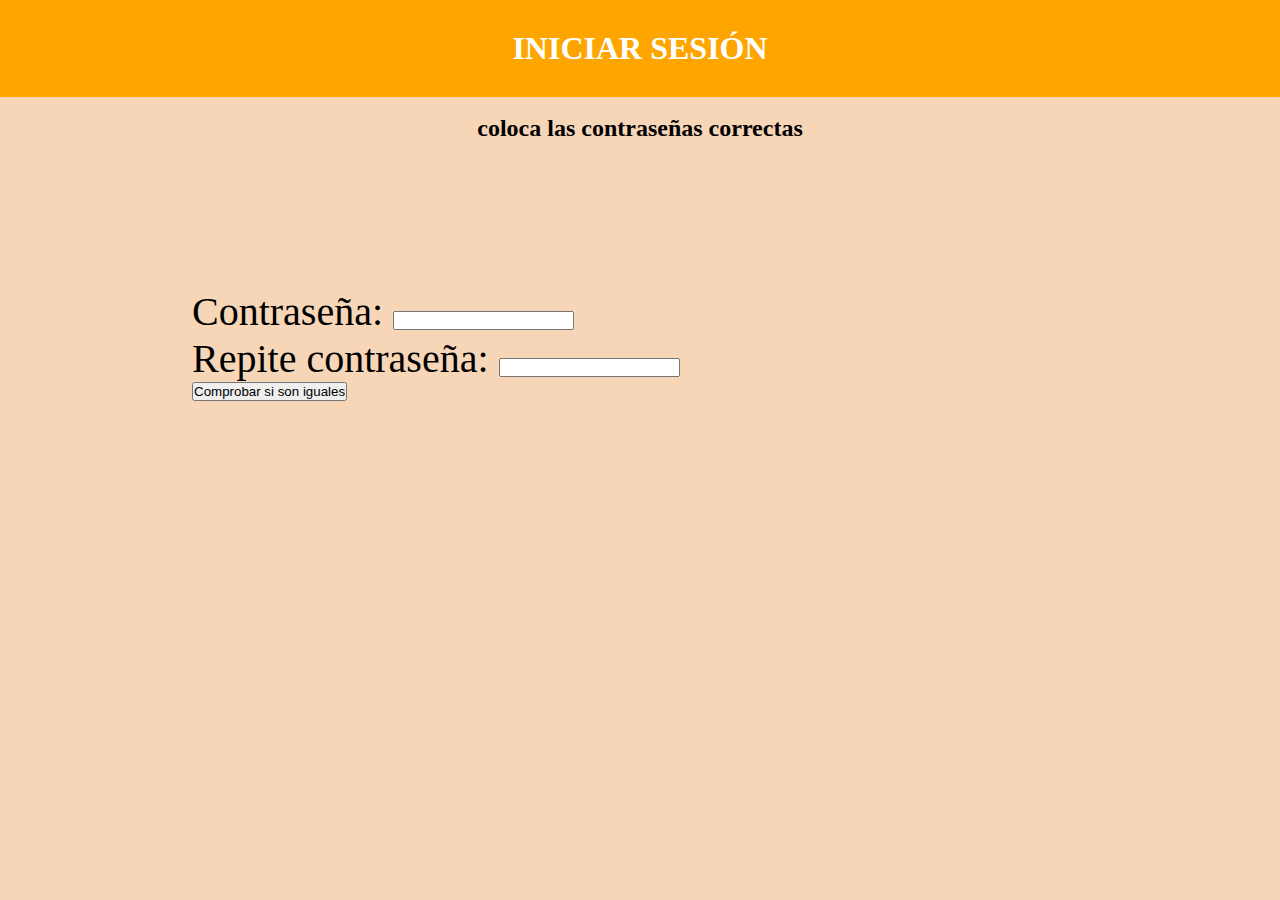
<file: index.html>
<html>
<head>
<title>INICIAR SESION</title>
<link rel="stylesheet" type="text/css" href="index.css">
<script>
function comprobarClave(){
    clave1 = document.f1.clave1.value
    clave2 = document.f1.clave2.value
     

    if (clave1 == "christian" && clave2 == "chinchilla"){
       alert("Los Datos Coinciden...\n Bienvenido");
        var href =  "dos.html";
        window.location=href;
         }
       
    else{
       alert("Las dos claves son distintas...\nIntentelo nuevamente.");
        var href =  "index.html";
        window.location=href;
    };
       
}  
</script>
</head>

<body>

<h1>INICIAR SESIÓN</h1>
<br>
<h2>coloca las contraseñas correctas</h2>

<br>
<form action="" name="f1">
Contraseña: <input type="password" name="clave1" size="20">
<br>
Repite contraseña: <input type="password" name="clave2" size="20">
<br>
<input type="button" value="Comprobar si son iguales" onClick="comprobarClave()">

</form>

</body>
</html>
</file>
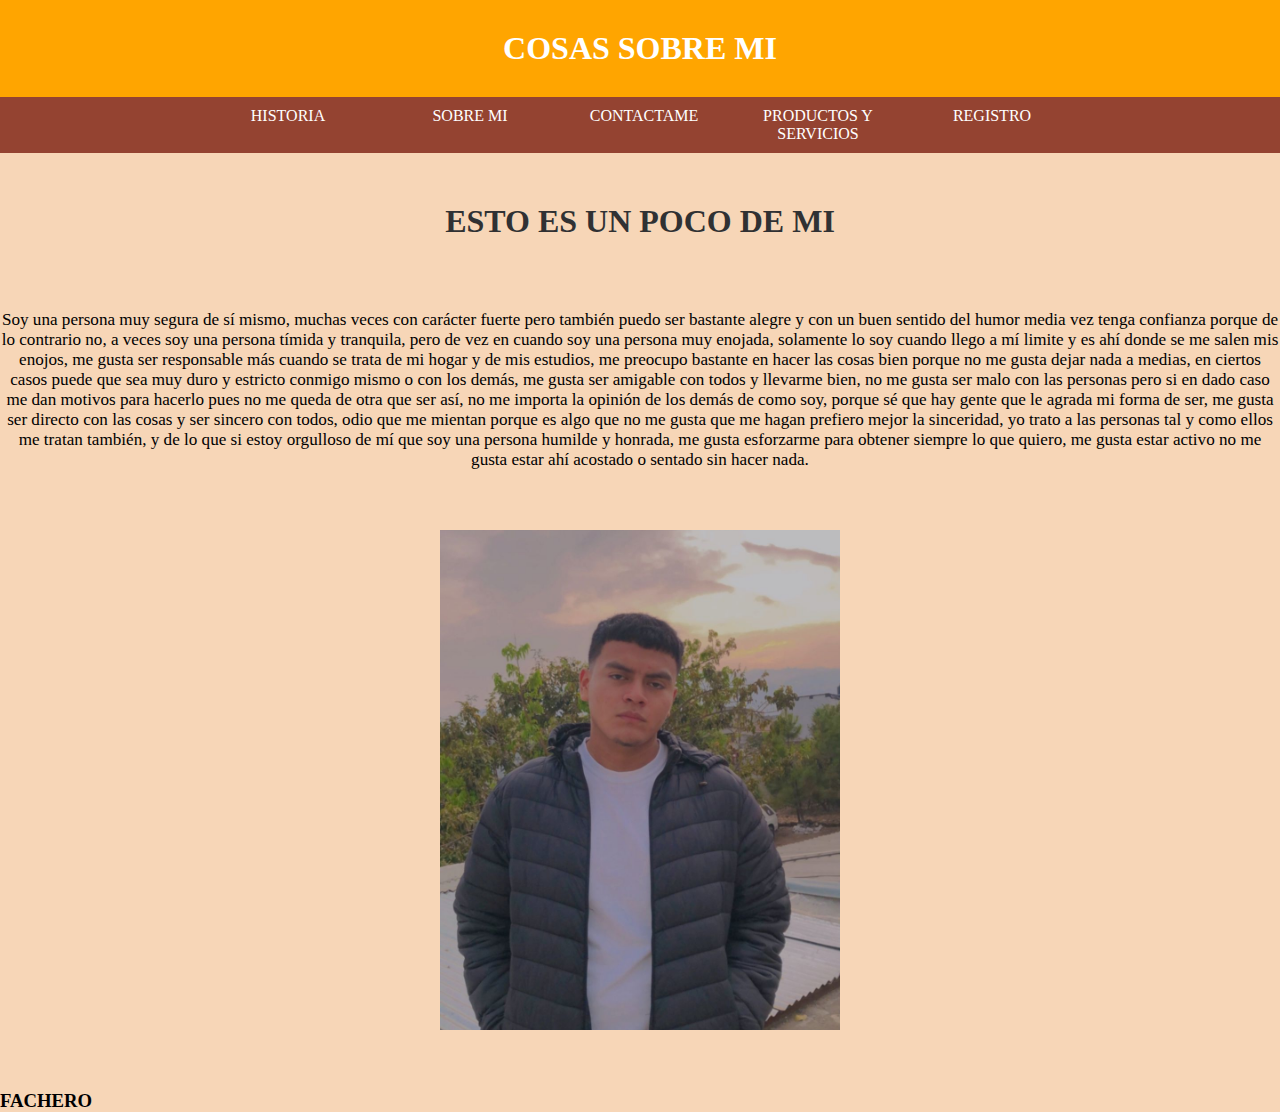
<file: aboutme.html>
<html>
	<head>
		<title>SOBRE MI</title>
<link rel="stylesheet"
		  type="text/css"
		  href="aboutme.css">
		
	</head>
	<body>
		<h1>COSAS SOBRE MI</h1>
		<nav>
			<ul>
				<li><a href="dos.html">HISTORIA</a></li>
				&nbsp;
				<li><a href="aboutme.html">SOBRE MI</a></li>
				<li><a href="contact.html">CONTACTAME</a></li>
				<li><a href="proserv.html">PRODUCTOS Y SERVICIOS</a></li>
				<li><a href="registrocliente.html">REGISTRO</a></li>
			</ul>
		</nav>

        <h2><CENTER>ESTO ES UN POCO DE MI</CENTER></h2>
        <P>Soy una persona muy segura de sí mismo, muchas veces con carácter fuerte pero también puedo ser bastante alegre y con un buen sentido del humor media vez tenga confianza porque de lo contrario no, a veces soy una persona tímida y tranquila, pero de vez en cuando soy una persona muy enojada, solamente lo soy cuando llego  a mí limite y es ahí donde se me salen mis enojos, me gusta ser responsable más cuando se trata de mi hogar y de mis estudios, me preocupo bastante en hacer las cosas bien porque no me gusta dejar nada a medias, en ciertos casos puede que sea muy  duro y estricto conmigo mismo o con los demás, me gusta ser amigable con todos y llevarme bien, no me gusta ser malo con las personas pero si en dado caso me dan motivos para hacerlo pues no me queda de otra que ser así, no me importa la opinión de los demás de como soy, porque sé que hay gente que le agrada mi forma de ser, me gusta ser directo con las cosas y ser sincero con todos, odio que me mientan porque es algo que no me gusta que me hagan prefiero mejor la sinceridad, yo trato a las personas tal y como ellos me tratan también, y de lo que si estoy orgulloso de mí que soy una persona humilde y honrada, me gusta esforzarme para obtener siempre lo que  quiero, me gusta estar activo no me gusta estar ahí acostado o sentado sin hacer nada.</P>

		<a href="myk.png"> 
		  <img 
		     src="cris.jpg" 
		     width="50%"
		  />
		 </a>
		<h3>FACHERO</h3>

	</body>
</html>
</file>
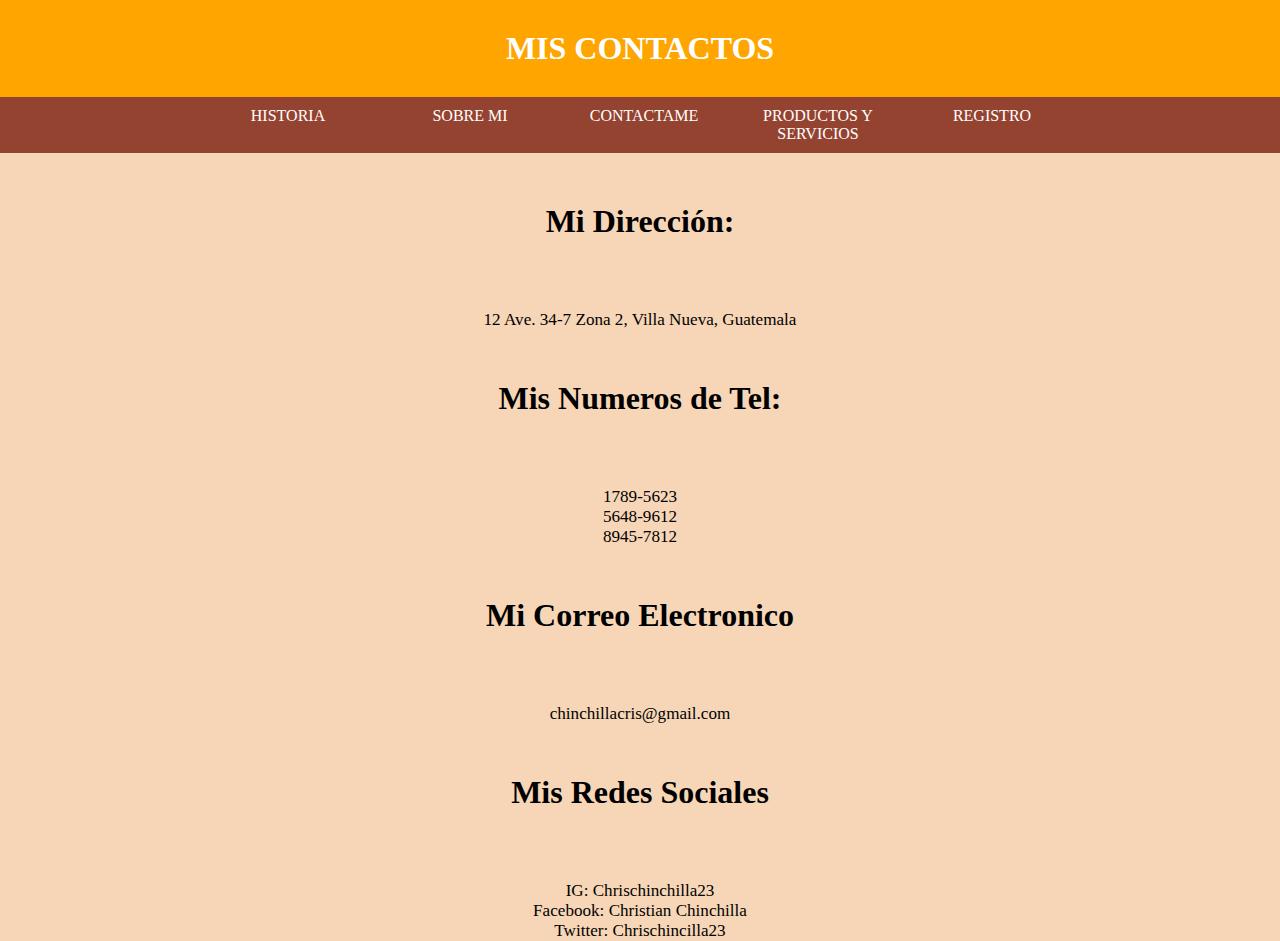
<file: contact.html>
<html>
	<head>
		<title></title>
		<link rel="stylesheet"
		  type="text/css"
		  href="contact.css"
	      />
	</head>
	<body>
		<h1><CENTER>MIS CONTACTOS</CENTER></h1>
		<nav>
			<ul>
				<li><a href="dos.html">HISTORIA</a></li>
				&nbsp;
				<li><a href="aboutme.html">SOBRE MI</a></li>
				<li><a href="contact.html">CONTACTAME</a></li>
				<li><a href="proserv.html">PRODUCTOS Y SERVICIOS</a></li>
				<li><a href="registrocliente.html">REGISTRO</a></li>
			</ul>
		</nav>


		<h2><center>Mi Dirección:</center></h2>
		<p>12 Ave. 34-7 Zona 2, Villa Nueva, Guatemala</p>
		<h2><center>Mis Numeros de Tel:</center></h2>
		<p>1789-5623<br>5648-9612<br>8945-7812</p>
		<h2><center>Mi Correo Electronico</center></h2>
		<p>chinchillacris@gmail.com</p>
		<h2><center>Mis Redes Sociales</center></h2>
		<p>IG: Chrischinchilla23<br>Facebook: Christian Chinchilla<br>Twitter: Chrischincilla23</p>


	</body>
</html>
</file>
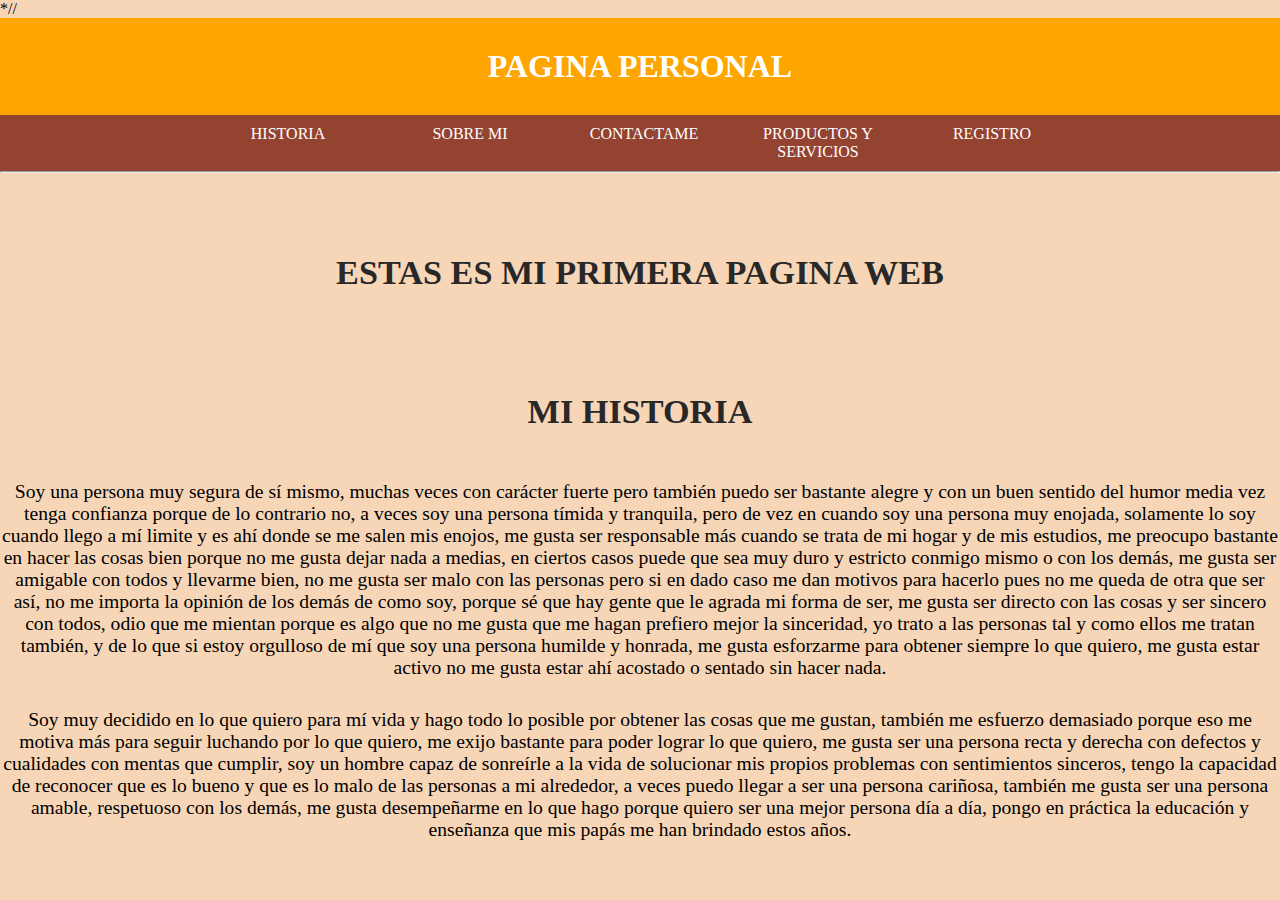
<file: dos.html>
<html>
	<head>
		<title>MI HISTORIA</title>
	<link rel="stylesheet"
		  type="text/css"
		  href="dos.css"
	      />*//	
	</head>
	<body>
		<H1>PAGINA PERSONAL</H1>
		<nav>
			<ul>
				<li><a href="dos.html">HISTORIA</a></li>
				&nbsp;
				<li><a href="aboutme.html">SOBRE MI</a></li>
				<li><a href="contact.html">CONTACTAME</a></li>
				<li><a href="proserv.html">PRODUCTOS Y SERVICIOS</a></li>
				<li><a href="registrocliente.html">REGISTRO</a></li>
			</ul>
		</nav>


		<hr></hr>
	<div class="container">
		<h2>ESTAS ES MI PRIMERA PAGINA WEB</h2><br>
		<h2>MI HISTORIA</h2><br>

		<div class="row">
			<div class="col-md-3 thin_border">
				Soy una persona muy segura de sí mismo, muchas veces con carácter fuerte pero también puedo ser bastante alegre y con un buen sentido del humor media vez tenga confianza porque de lo contrario no, a veces soy una persona tímida y tranquila, pero de vez en cuando soy una persona muy enojada, solamente lo soy cuando llego  a mí limite y es ahí donde se me salen mis enojos, me gusta ser responsable más cuando se trata de mi hogar y de mis estudios, me preocupo bastante en hacer las cosas bien porque no me gusta dejar nada a medias, en ciertos casos puede que sea muy  duro y estricto conmigo mismo o con los demás, me gusta ser amigable con todos y llevarme bien, no me gusta ser malo con las personas pero si en dado caso me dan motivos para hacerlo pues no me queda de otra que ser así, no me importa la opinión de los demás de como soy, porque sé que hay gente que le agrada mi forma de ser, me gusta ser directo con las cosas y ser sincero con todos, odio que me mientan porque es algo que no me gusta que me hagan prefiero mejor la sinceridad, yo trato a las personas tal y como ellos me tratan también, y de lo que si estoy orgulloso de mí que soy una persona humilde y honrada, me gusta esforzarme para obtener siempre lo que  quiero, me gusta estar activo no me gusta estar ahí acostado o sentado sin hacer nada.
			</div>
			<div class="col-md-9 thin_border">
				Soy muy decidido en lo que quiero para mí vida y hago todo lo posible por obtener las cosas que me gustan, también me esfuerzo demasiado porque eso me motiva más para seguir luchando por lo que quiero, me exijo bastante para poder lograr lo que quiero, me gusta ser una persona recta y derecha con defectos y cualidades con mentas que cumplir, soy un hombre capaz de sonreírle a la vida de solucionar mis propios problemas con sentimientos sinceros, tengo la capacidad de reconocer que es lo bueno y que es lo malo de las personas a mi alrededor, a veces puedo llegar a ser una persona cariñosa, también me gusta ser una persona amable, respetuoso con los demás, me gusta desempeñarme en lo que hago porque quiero ser una mejor persona día a día, pongo en práctica la educación y enseñanza que mis papás me han brindado estos años.
			</div>
		</div>
	</div>

	</body>
</html>
</file>
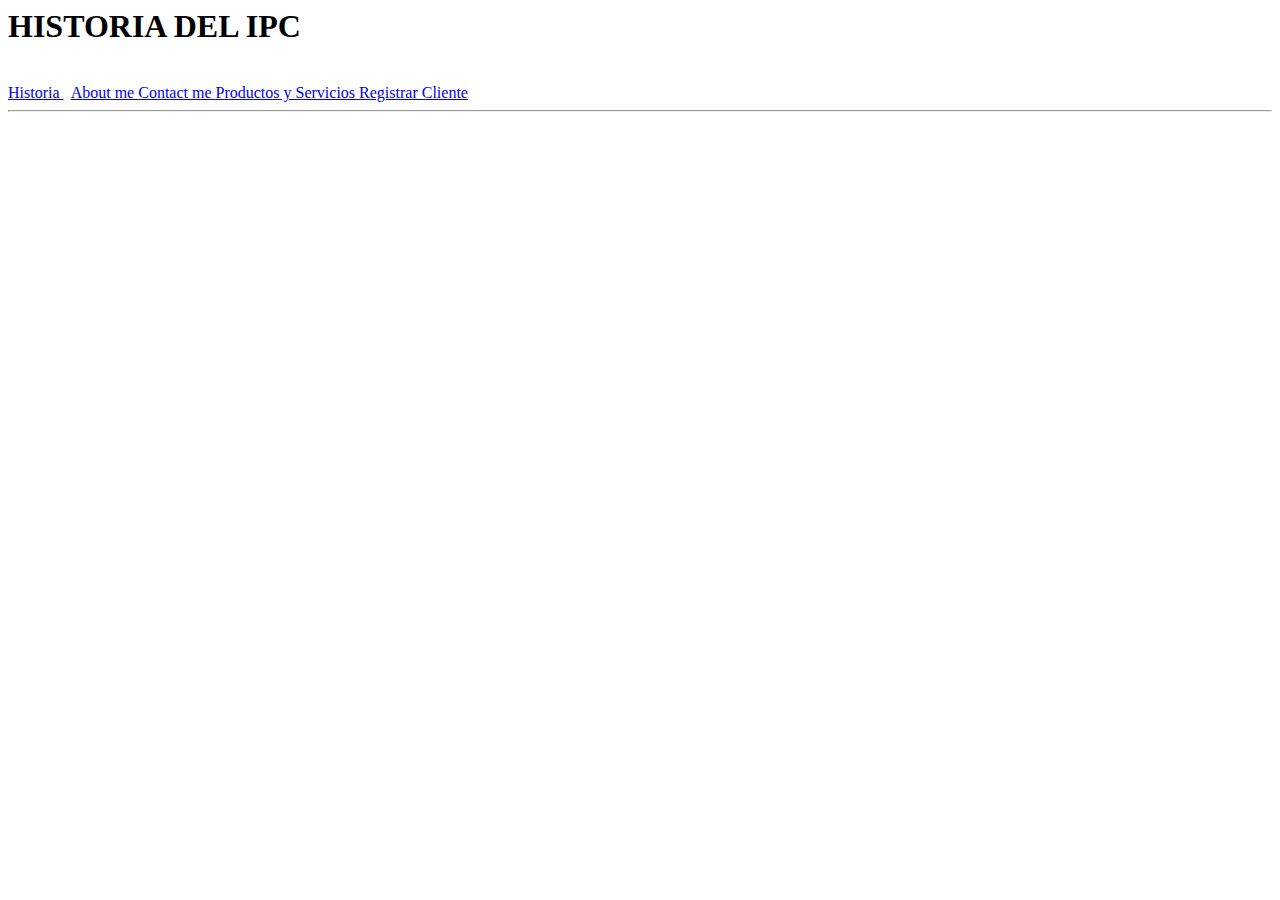
<file: historia.html>
<html>
<head>
<title>Validar si la contraseña y la repetición de la contraseña son iguales</title>
 
</head>

<body>

<h1>HISTORIA DEL IPC</h1>
<br>
 
<a 
        href="dos.html">
            Historia
        </a>
         &nbsp;
        <a 
        href="aboutme.html">
            About me 
        </a>
        
        <a 
        href="contact.html">
            Contact me 
        </a>
        <a 
        href="proserv.html">
            Productos y Servicios
        </a>
        <a 
        href="registrocliente.html">
            Registrar Cliente
        </a>


        <hr></hr>
       <br>
 

</body>
</html>
</file>
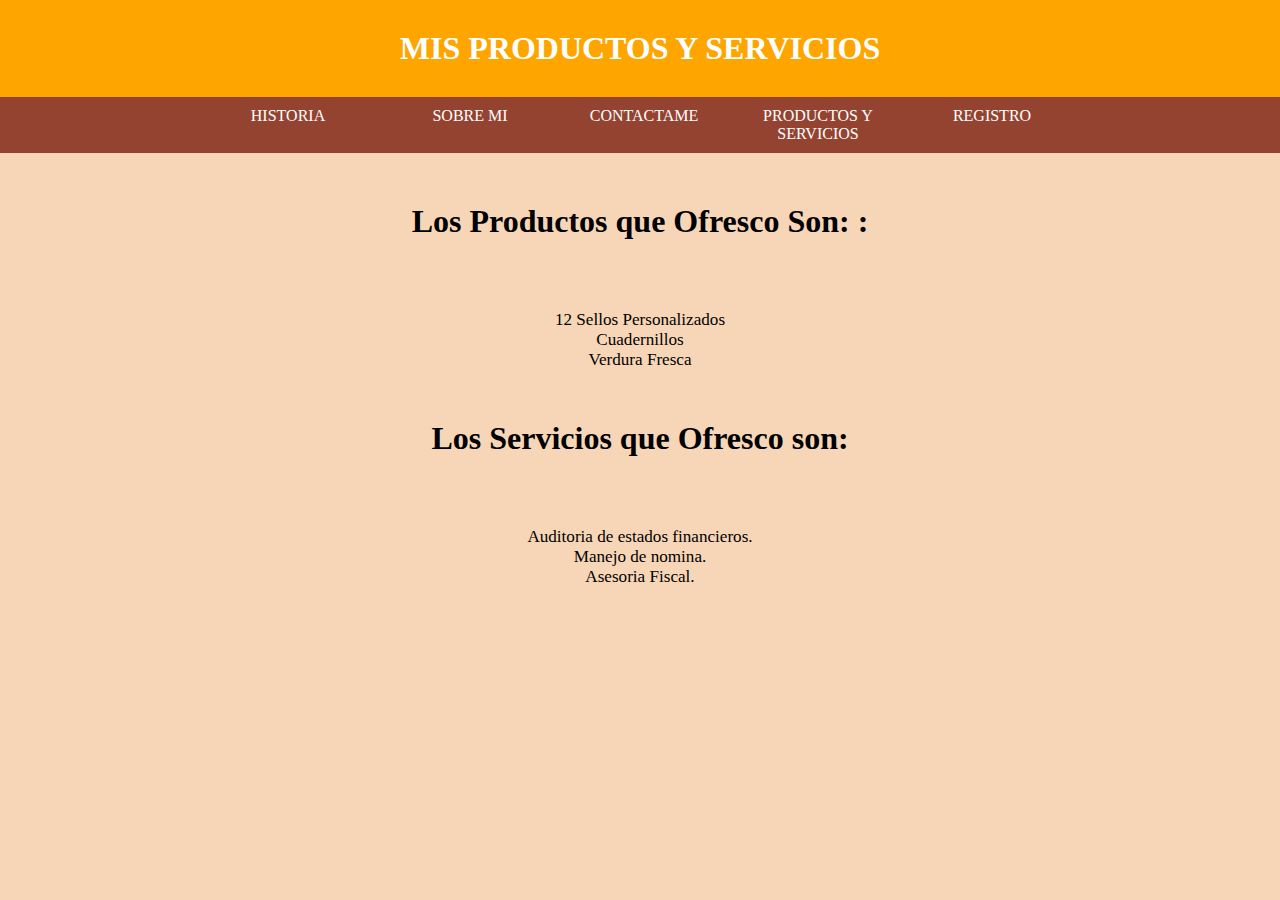
<file: proserv.html>
<html>
<head>
<title>PRODUCTOS Y SERVICIOS</title>
<link rel="stylesheet" type="text/css" href="proserv.css">
</head>

<body>
 
<h1><CENTER>MIS PRODUCTOS Y SERVICIOS</CENTER></h1>
        <nav>
            <ul>
                <li><a href="dos.html">HISTORIA</a></li>
                &nbsp;
                <li><a href="aboutme.html">SOBRE MI</a></li>
                <li><a href="contact.html">CONTACTAME</a></li>
                <li><a href="proserv.html">PRODUCTOS Y SERVICIOS</a></li>
                <li><a href="registrocliente.html">REGISTRO</a></li>
            </ul>
        </nav>


        <h2><center>Los Productos que Ofresco Son: :</center></h2>
        <p>12 Sellos Personalizados<br>Cuadernillos<br>Verdura Fresca</p>
        <h2><center>Los Servicios que Ofresco son:</center></h2>
        <p>Auditoria de estados financieros.<br>Manejo de nomina.<br>Asesoria Fiscal.</p>
        
 

</body>
</html>
</file>
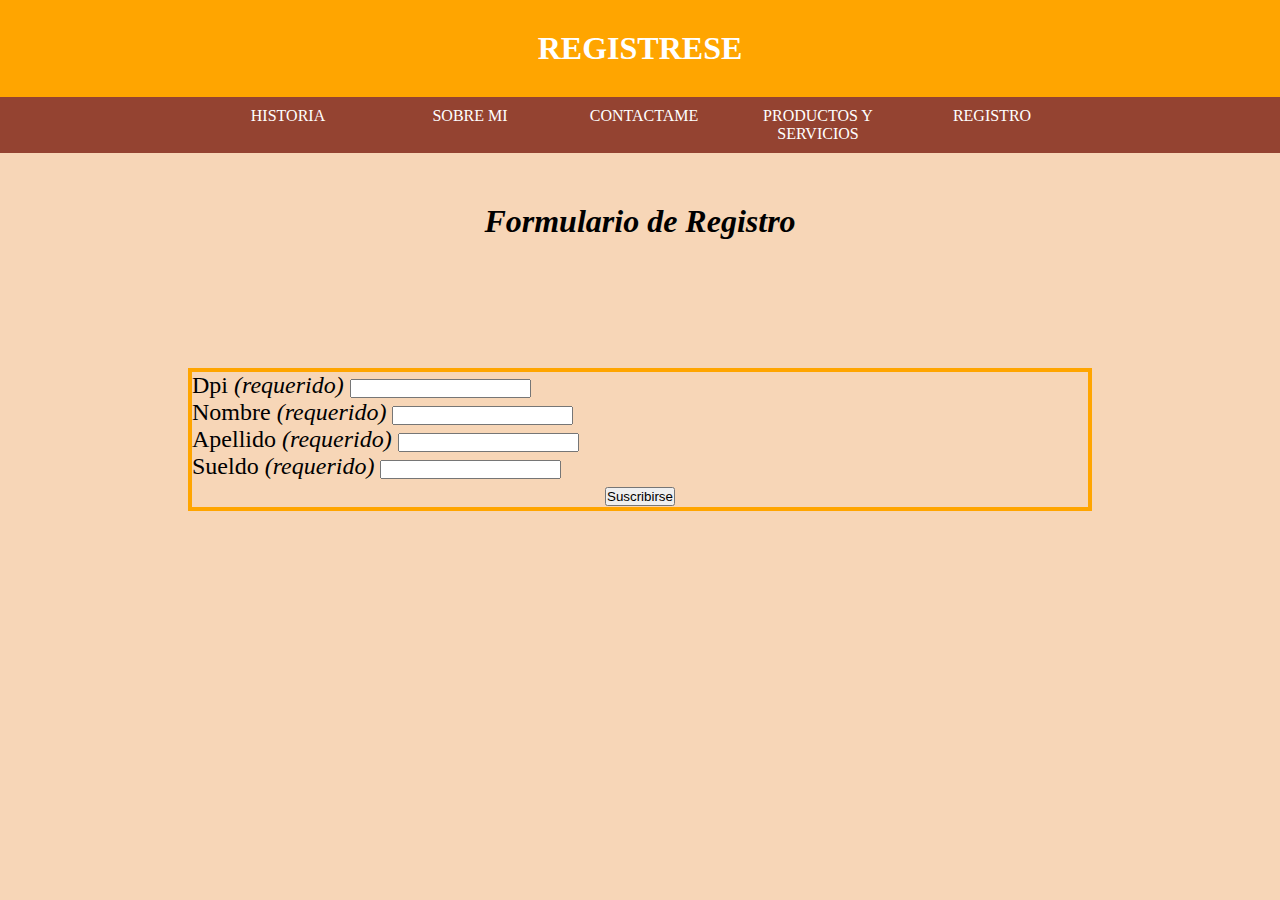
<file: registrocliente.html>
<!doctype html>
<html>
<head>
<meta charset="utf-8">
<title>Formulario de Registro SCIII</title>
<link rel="stylesheet" type="text/css" href="registrocliente.css">
</head>
 
<body>
  <h1><CENTER>REGISTRESE</CENTER></h1>
        <nav>
            <ul>
                <li><a href="dos.html">HISTORIA</a></li>
                &nbsp;
                <li><a href="aboutme.html">SOBRE MI</a></li>
                <li><a href="contact.html">CONTACTAME</a></li>
                <li><a href="proserv.html">PRODUCTOS Y SERVICIOS</a></li>
                <li><a href="registrocliente.html">REGISTRO</a></li>
            </ul>
        </nav>


    <h2><em>Formulario de Registro</em></h2>
<div class="group">
  <form action="registro.php" method="POST"> 
      
      <label for="dpi">Dpi <span><em>(requerido)</em></span></label>
      <input type="text" name="dpi" class="form-input" required/>   
      <br>
      <label for="nombre">Nombre <span><em>(requerido)</em></span></label>
      <input type="text" name="nombre" class="form-input" required/>   
      <br>
      <label for="apellido">Apellido <span><em>(requerido)</em></span></label>
      <input type="text" name="apellido" class="form-input" required/>         
      <br>
      <label for="email">Sueldo <span><em>(requerido)</em></span></label>
      <input type="text" name="sueldo" class="form-input" />
       <br>
     <center> <input class="form-btn" name="submit" type="submit" value="Suscribirse" /></center>
    </p>
  </form>
</div>
</body>
</html>
</file>
<file: index.css>
*{
	padding: 0;
	margin: 0;
}
body{
	background: #f7d6b7;
}
h1{
	text-align: center;
	background: orange;
	color: white;
	padding: 30px
}
h2{
	font size: 270%;
	text-align: center;
}
form{
	width:70%;
	margin: 0px auto;
	margin-top: 10%;
	font-size: 250%;
}
</file>
<file: aboutme.css>
*{
	padding:0;
	margin:0;

}
body{
	background: #f7d6b7;
}
h1{
	text-align:center;
	background: orange;
	color:white;
	padding: 30px
}
nav ul{
	background-color: #944331;
	width:100%;
	list-style-type: none;
	text-align: center;
}
nav li{
	display:inline-flex;
}
nav a{
	text-decoration: none;
	color:white;
	padding:10px;
	width:150px;
}
h2{
	width:60%;
	margin: 0px auto;
	font-size: 200%;
	margin-top: 50px;
	color:#303133;
}
p{
	text-align: center;
	margin-top: 70px;
	font-size: 107%;
}
img{
	width:400px;
	height:500;
	object-fit:cover;
	display: block;
    margin: 60px auto;
}
</file>
<file: contact.css>
*{
	padding:0;
	margin:0;

}
body{
	background: #f7d6b7;
}
h1{
	text-align:center;
	background: orange;
	color:white;
	padding: 30px
}
nav ul{
	background-color: #944331;
	width:100%;
	list-style-type: none;
	text-align: center;
}
nav li{
	display:inline-flex;
}
nav a{
	text-decoration: none;
	color:white;
	padding:10px;
	width:150px;
}
h2{
	width:60%;
	margin: 0px auto;
	font-size: 200%;
	margin-top: 50px;
	color:black;
}
p{
	text-align: center;
	margin-top: 70px;
	font-size: 107%;
}
</file>
<file: dos.css>
*{
	padding:0;
	margin:0;

}
body{
	background: #f7d6b7;
}
h1{
	text-align:center;
	background: orange;
	color:white;
	padding: 30px
}
nav ul{
	background-color: #944331;
	width:100%;
	list-style-type: none;
	text-align: center;
}
nav li{
	display:inline-flex;
}
nav a{
	text-decoration: none;
	color:white;
	padding:10px;
	width:150px;
}
h2{
	width:60%;
	margin: 0px auto;
	font-size: 200%;
	margin-top: 80px;
	color:#292828;
}
div{

    font-size: 107%;
    text-align: center;
    margin-top: 30;
}
img{
	width:500px;
	height:500;
	border-radius:200%;
	object-fit:cover;
}
</file>
<file: proserv.css>
*{
	padding:0;
	margin:0;

}
body{
	background: #f7d6b7;
}
h1{
	text-align:center;
	background: orange;
	color:white;
	padding: 30px
}
nav ul{
	background-color: #944331;
	width:100%;
	list-style-type: none;
	text-align: center;
}
nav li{
	display:inline-flex;
}
nav a{
	text-decoration: none;
	color:white;
	padding:10px;
	width:150px;
}
h2{
	width:60%;
	margin: 0px auto;
	font-size: 200%;
	margin-top: 50px;
	color:black;
}
p{
	text-align: center;
	margin-top: 70px;
	font-size: 107%;
}
</file>
<file: registrocliente.css>
*{
	padding:0;
	margin:0;

}
body{
	background: #f7d6b7;
}
h1{
	text-align:center;
	background: orange;
	color:white;
	padding: 30px
}
nav ul{
	background-color: #944331;
	width:100%;
	list-style-type: none;
	text-align: center;
}
nav li{
	display:inline-flex;
}
nav a{
	text-decoration: none;
	color:white;
	padding:10px;
	width:150px;
}
h2{
	width:60%;
	margin: 0px auto;
	font-size: 200%;
	margin-top: 50px;
	color:black;
	text-align: center;
}
form{
	width:70%;
	border:4px solid orange;
	margin: 0px auto;
	margin-top: 10%;
	font-size: 150%;
}
</file>
